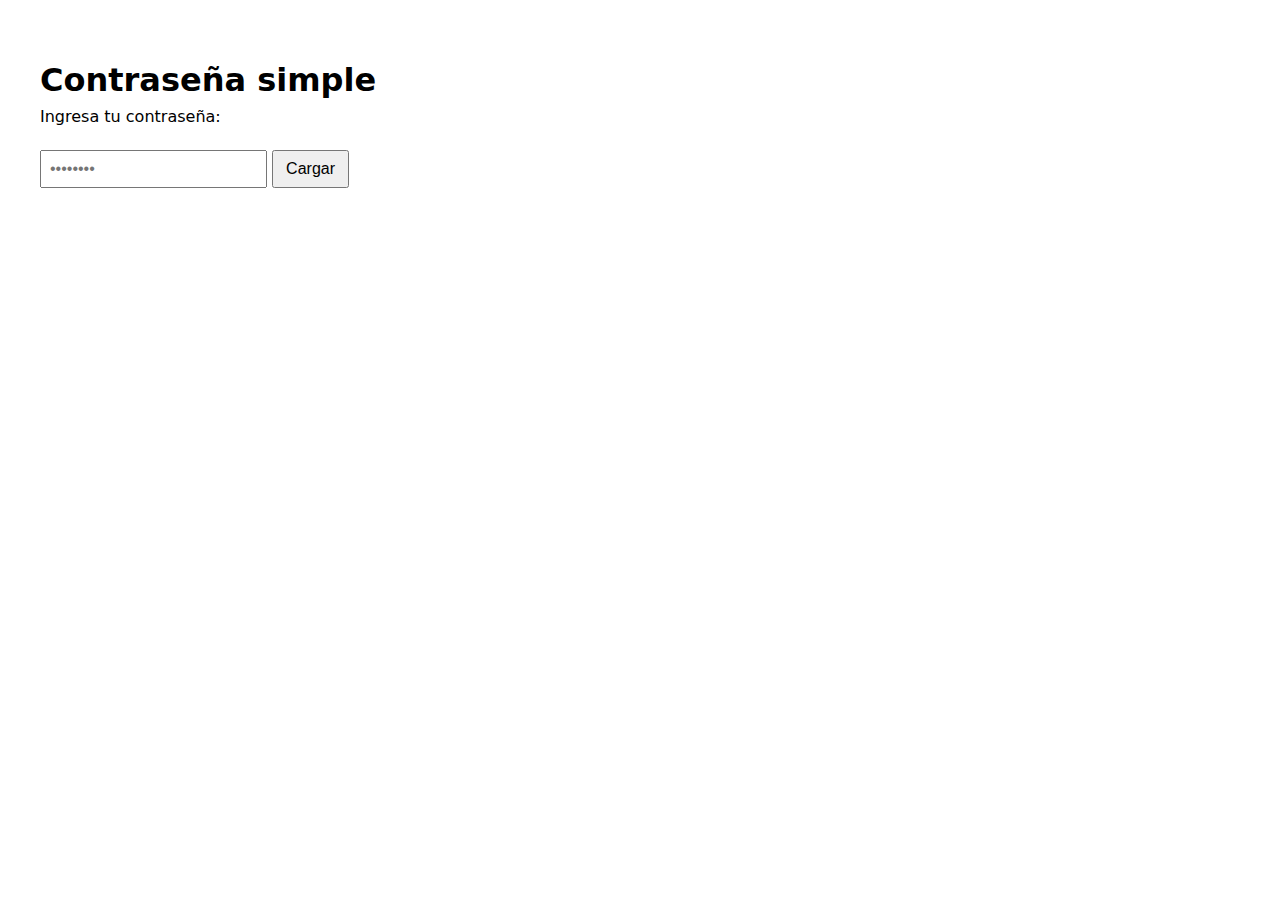
<file: index.html>
<!DOCTYPE html>
<html lang="es">
<head>
  <meta charset="UTF-8" />
  <meta name="viewport" content="width=device-width, initial-scale=1.0" />
  <title>Contraseña simple (Máquina de Turing)</title>
  <link rel="stylesheet" href="maquinaTuring.css" />
</head>
<body>
  <h1>Contraseña simple</h1>
  <form id="simpleForm" aria-label="Formulario de contraseña">
    <label for="passwordInput">Ingresa tu contraseña:</label>
    <input id="passwordInput" name="password" type="text" placeholder="••••••••" required />
    <button type="submit">Cargar</button>
  </form>

  <p id="resultado"></p>
  <p id="palabra"></p>

  <div id="cintaContainer" style="display:none;">
    <h3>Cinta:</h3>
    <div id="cinta"></div>
    <p id="estado"></p>
    <button id="btnSiguiente">Siguiente</button>
  </div>

  <script src="maquinaTuring.js"></script>
</body>
</html>
</file>
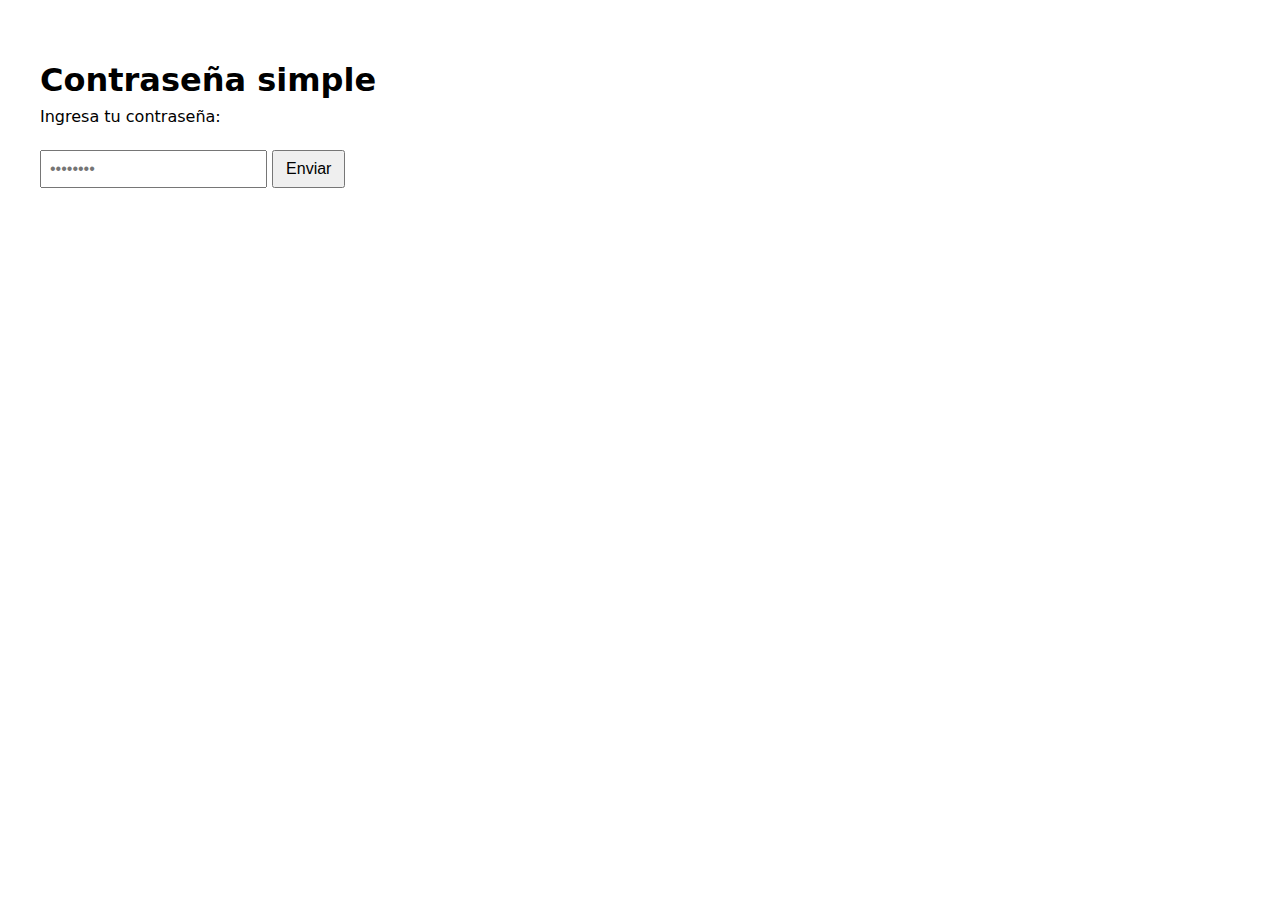
<file: maquinaTuring.html>
<!DOCTYPE html>
<html lang="es">
<head>
  <meta charset="UTF-8" />
  <meta name="viewport" content="width=device-width, initial-scale=1.0" />
  <title>Contraseña simple (Máquina de Turing)</title>
  <link rel="stylesheet" href="maquinaTuring.css" />
</head>
<body>
  <h1>Contraseña simple</h1>
  <form id="simpleForm" aria-label="Formulario de contraseña">
    <label for="passwordInput">Ingresa tu contraseña:</label>
    <input id="passwordInput" name="password" type="text" placeholder="••••••••" required />
    <button type="submit">Enviar</button>
  </form>

  <p id="resultado"></p>

  <script src="maquinaTuring.js"></script>
</body>
</html>
</file>
<file: maquinaTuring.css>
body {
  font-family: system-ui, -apple-system, "Segoe UI", Roboto, "Helvetica Neue", Arial;
  padding: 2rem;
}
label, h1 {
  margin-bottom: 0.5rem;
  display: block;
}
input {
  padding: 0.5rem;
  font-size: 1rem;
}
button {
  margin-top: 1rem;
  padding: 0.5rem 0.75rem;
  font-size: 1rem;
}
</file>
